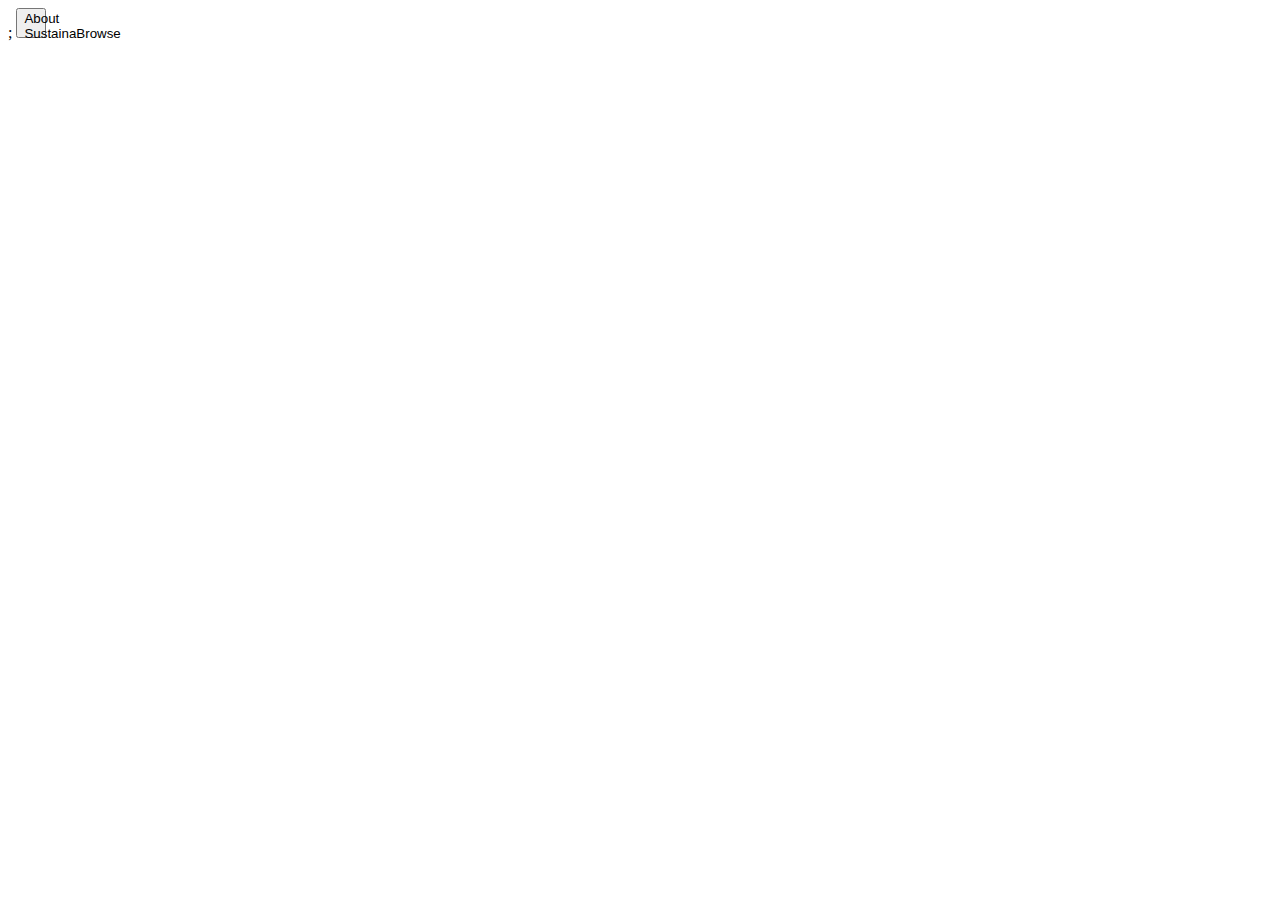
<file: ChromeExtension/popUp.html>
<!DOCTYPE html>  
<html>
    <head>
        <style>
            button {height: 30px;width: 30px;outline: none;}      
        </style>    
    </head>;    
    <body>      
        <button>About SustainaBrowse</button>    
    </body>  
</html>
</file>
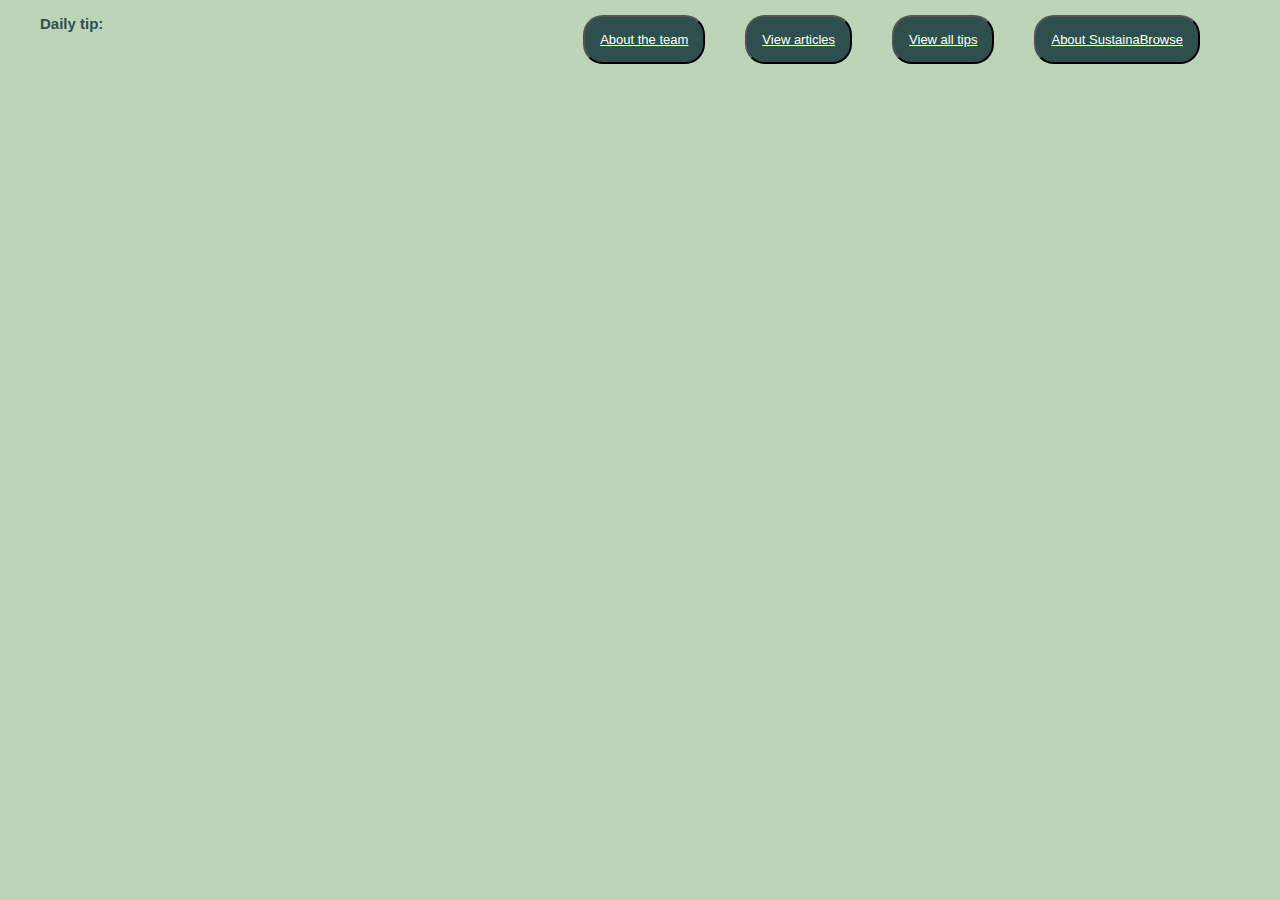
<file: ChromeExtension/popup.html>
<!DOCTYPE html>  
<html>
    <head>
        <link rel = "stylesheet" href="style.css">
    </head>   
    <body> 
        <p>Daily tip:     
        <button><a href="index.html" target="_blank">About SustainaBrowse</a></button>
        <button><a href="https://google.com" target="_blank">View all tips</a></button>
        <button><a href="https://wikipedia.com" target="_blank">View articles</a></button>
        <button><a href="https://youtube.com" target="_blank">About the team</a></button>
    </body>  
</html>
</file>
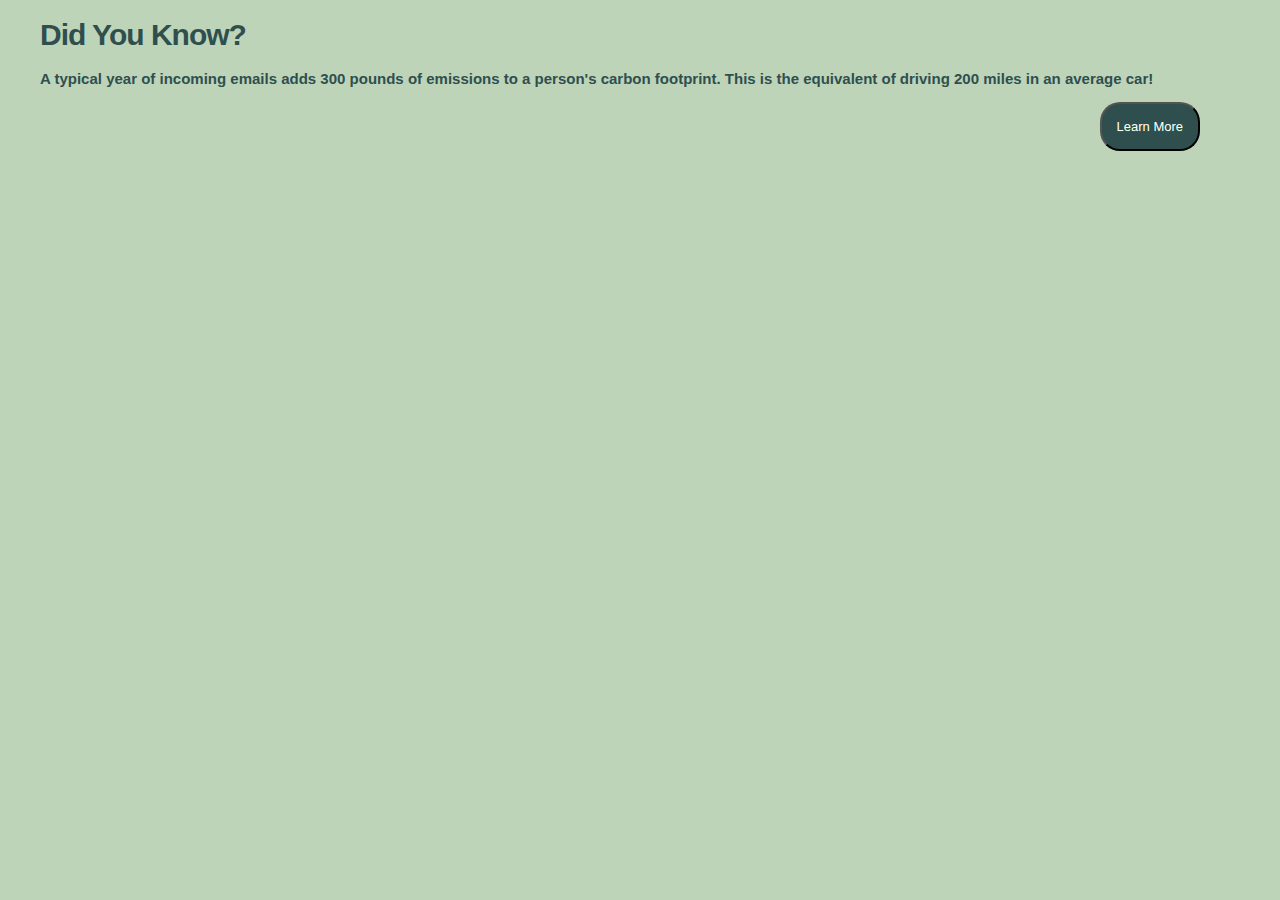
<file: ChromeExtension/TipPopUp.html>
<!DOCTYPE html>  
<html> 
    <head>
        <link rel = "stylesheet" href="style.css">
    </head> 

    <body> 
        <h1> Did You Know? </h1>
        <p> A typical year of incoming emails adds 300 pounds of emissions to a person's carbon footprint. This is the equivalent of driving 200 miles in an average car! </p>  
        <button> Learn More </button>
    </body>
</html>
</file>
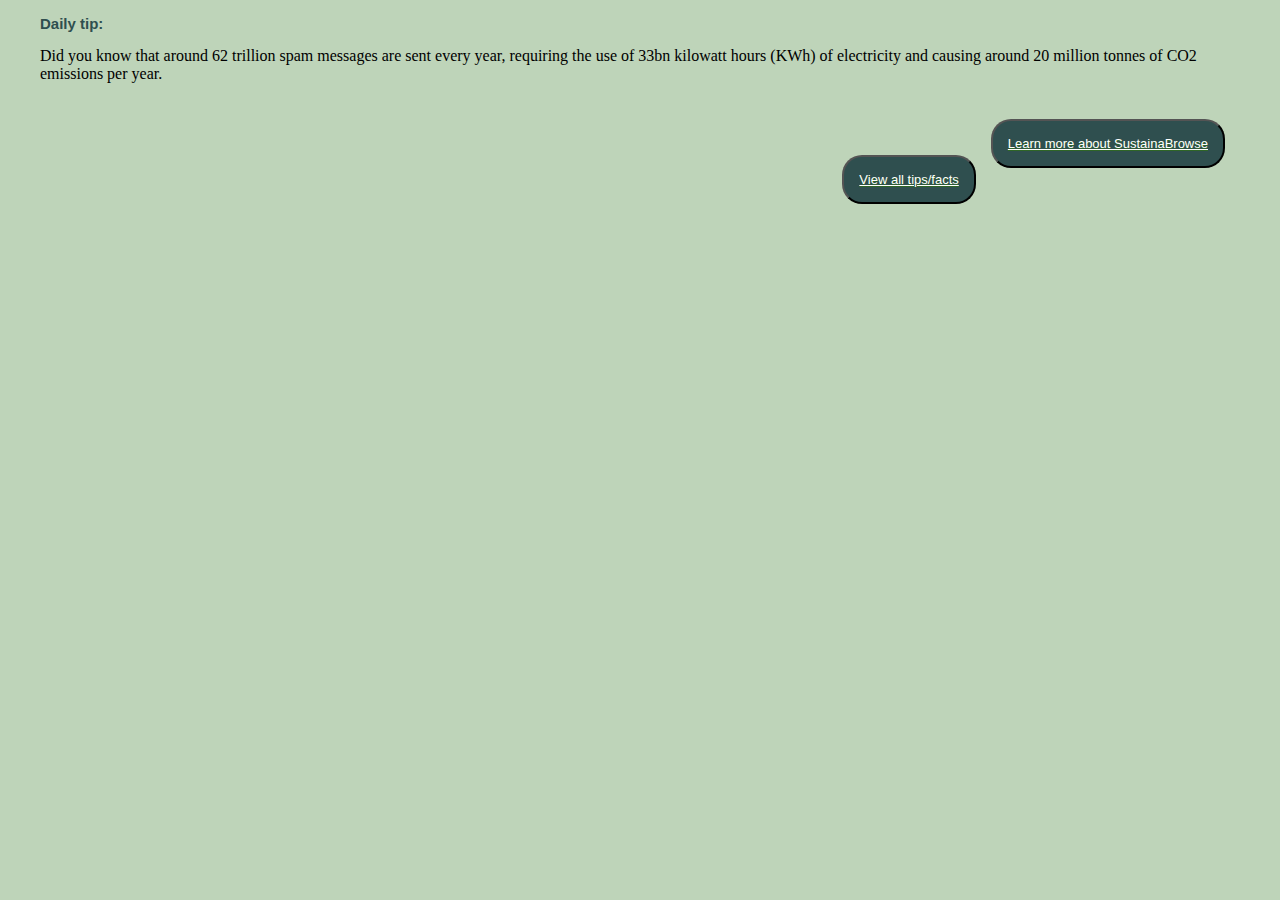
<file: SustainaBrowse/src/main/extension/popup.html>
<!DOCTYPE html>  
<html>
    <head>
        <link rel = "stylesheet" href="extensionStyle.css">
    </head> 
    <script src="popup.js"></script>  
    <body> 
        <p>Daily tip: </p>
        <div id="tip-container"></div>   
        <br>
        <br>
        <button><a href="https://jilmal.github.io/SustainaBrowseWebsite/" target="_blank">Learn more about SustainaBrowse</a></button>
        <br>
        <br>
        <button><a href="https://jilmal.github.io/SustainaBrowseWebsite/blog.html" target="_blank">View all tips/facts</a></button>
        <br>
        <br>
    </body>  
</html>
</file>
<file: ChromeExtension/style.css>
h1 { 
  color: #2F4F4F; 
  font-family: 'Helvetica Neue', sans-serif; 
  font-size: 30px; 
  font-weight: bold; 
  letter-spacing: -1px; 
  line-height: 1;
}

p { 
  color: #2F4F4F; 
  font-family: 'Helvetica Neue', sans-serif; 
  font-size: 15px; 
  font-weight: bold;
  text-align: justify; 
}

body{
  background-color: #bed4b9;
  background-image: url("https://www.transparenttextures.com/patterns/concrete-wall.png");
  margin-right:40px;
  margin-left:40px;
  margin-bottom: 40px
}

button{
  float:right;
  margin-right: 40px;
  border-radius: 20px;
  background-color: #2F4F4F;
  font-color: white;
  display:inline-block;
  cursor:pointer;
  color:#ffffff;
  font-family:Arial;
  font-size:13px;
  padding:15px 15px;
  text-decoration:none;
  text-shadow:0px 1px 0px #2f6627;
}

a:link {
  color: white;
}

a:visited {
  color: white;
}
</file>
<file: SustainaBrowse/src/main/extension/extensionStyle.css>
h1 { 
  color: #2F4F4F; 
  font-family: 'Helvetica Neue', sans-serif; 
  font-size: 30px; 
  font-weight: bold; 
  letter-spacing: -1px; 
  line-height: 1;
}

p { 
  color: #2F4F4F; 
  font-family: 'Helvetica Neue', sans-serif; 
  font-size: 15px; 
  font-weight: bold;
  text-align: justify; 
}

body{
  background-color: #bed4b9;
  background-image: url("https://www.transparenttextures.com/patterns/concrete-wall.png");
  margin-right:40px;
  margin-left:40px;
  margin-bottom: 40px;
}

button{
  float:right;
  margin-right: 15px;
  border-radius: 20px;
  background-color: #2F4F4F;
  font-color: white;
  display:inline-block;
  cursor:pointer;
  color:#ffffff;
  font-family:Arial;
  font-size:13px;
  padding:15px 15px;
  text-decoration:none;
  text-shadow:0px 1px 0px #2f6627;
  margin-bottom: 15px;
}

a:link {
  color: white;
}

a:visited {
  color: white;
}
</file>
